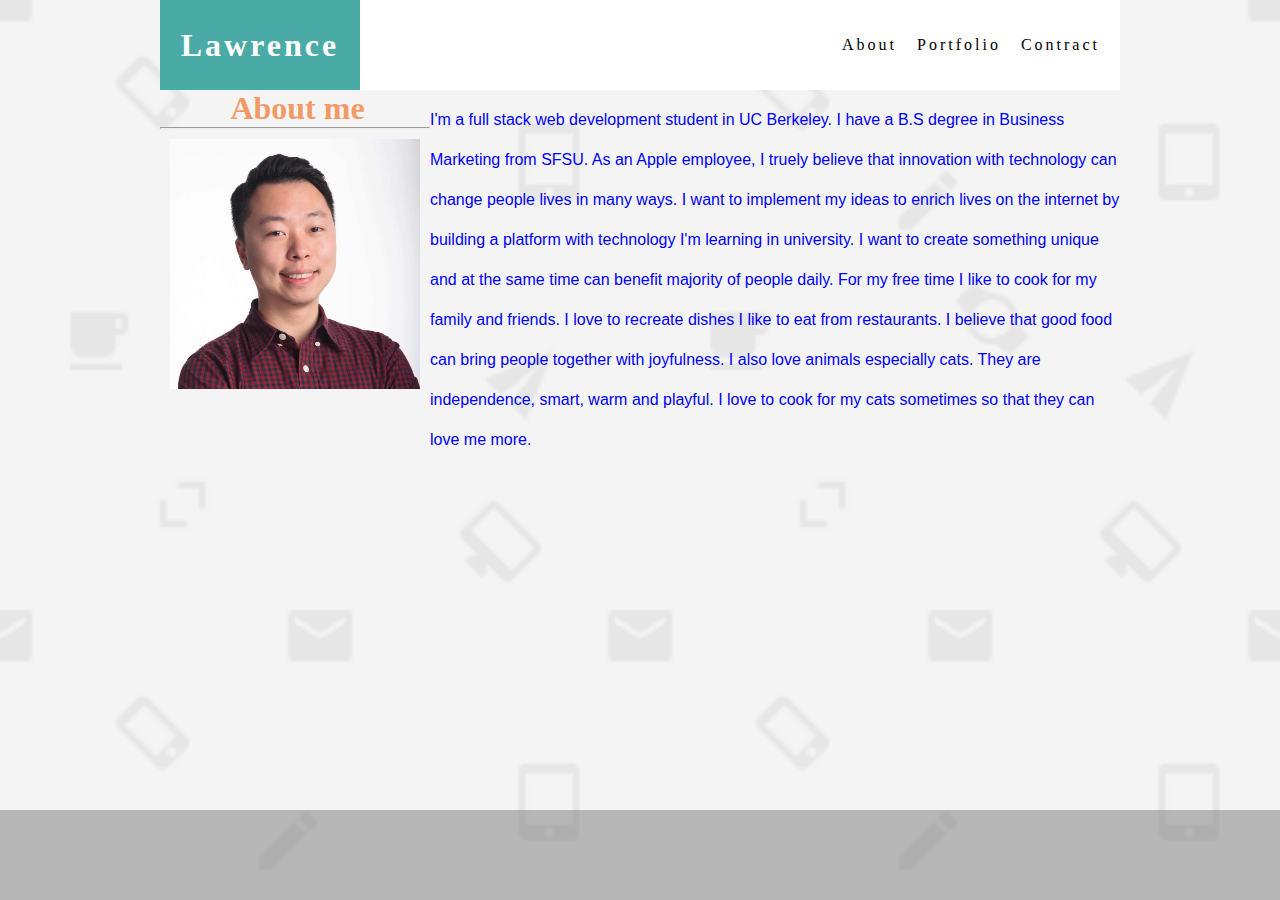
<file: About.html>
<!DOCTYPE html>
<html lang="en">

<head>
    <meta charset="UTF-8">
    <meta name="viewport" content="width=device-width, initial-scale=1.0">
    <meta http-equiv="X-UA-Compatible" content="ie=edge">

    <link rel="stylesheet" href="./assets/css/style.css">

    <link href="https://fonts.googleapis.com/css?family=Source+Sans+Pro&display=swap" rel="stylesheet">


    <title>Profile</title>

</head>

<body>
    <div class="header">
        <div class="container1">
            <div class="heading">
                <h1 class="name"> Lawrence</h1>
            </div>
            <div class="nav-link-container">
                <a class="nav-link" href="about.html">About</a>
                <a class="nav-link" href="portfoli.html">Portfolio</a>
                <a class="nav-link" href="contact.html">Contract</a>
            </div>
        </div>
    </div>


    <main>
        <div class="container">
            <div class="card-header">
                <h1 class="card-header-text">About me</h1>
                <hr>
                <img src="assets/images/31766154_10156163788243820_3833848388646862848_n.jpg">
            </div>
            <div>
                <p class="card-text">I'm a full stack web development student in UC Berkeley. I have a B.S degree in
                    Business
                    Marketing from SFSU. As an Apple employee, I truely believe that innovation with technology can
                    change
                    people lives in many ways.
                    I want to implement my ideas to enrich lives on the internet by building a platform with technology
                    I'm
                    learning in university. I want to
                    create something unique and at the same time can benefit majority of people daily.
                    For my free time I like to cook for my family and friends. I love to recreate dishes I like to eat
                    from
                    restaurants. I believe that
                    good food can bring people together with joyfulness. I also love animals especially cats. They are
                    independence, smart, warm and playful.
                    I love to cook for my cats sometimes so that they can love me more.
                </p>
            </div>
        </div>
    </main>

    <footer></footer>
</body>


</html>
</file>
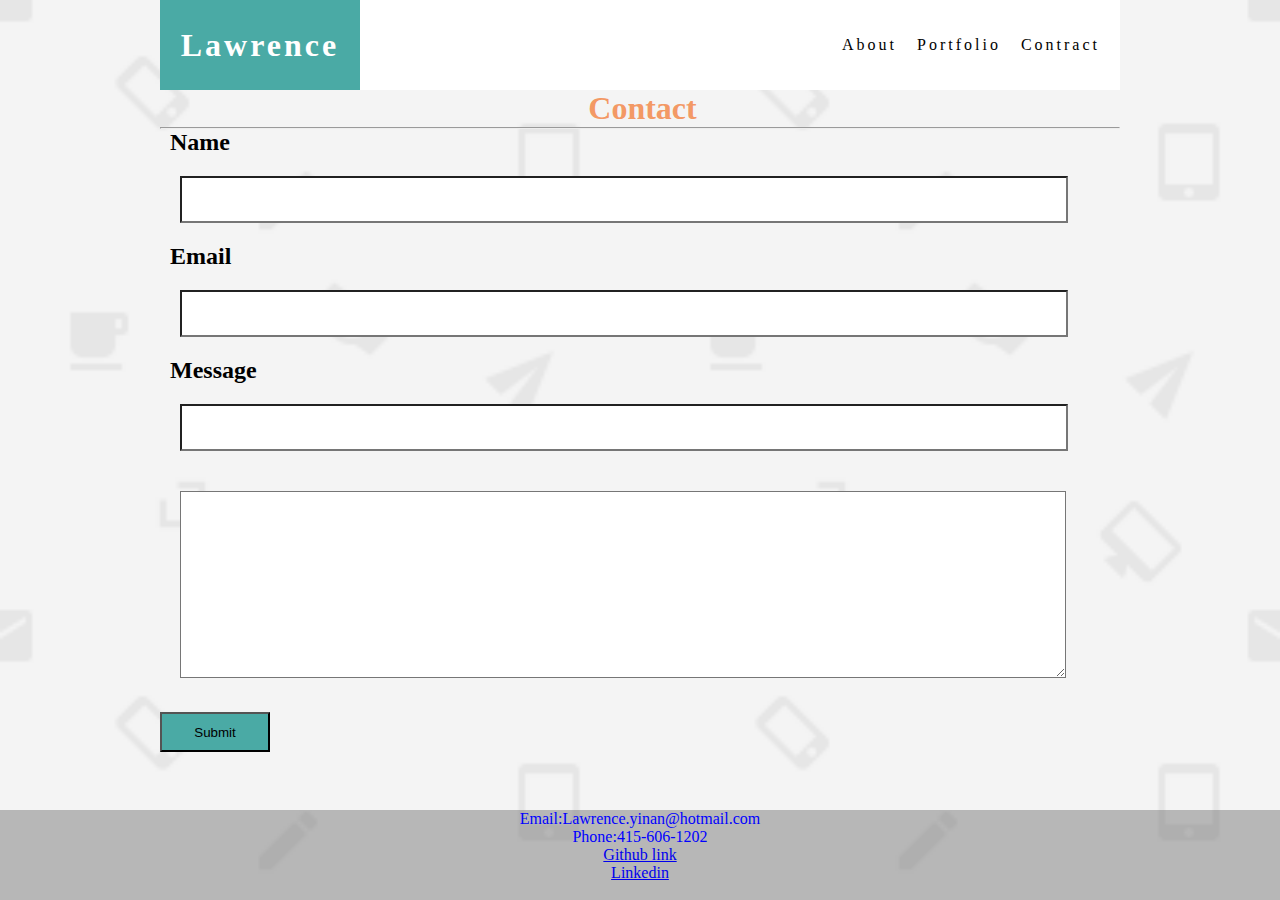
<file: contact.html>
<!DOCTYPE html>
<html lang="en">

<head>
    <meta charset="UTF-8">
    <meta name="viewport" content="width=device-width, initial-scale=1.0">
    <meta http-equiv="X-UA-Compatible" content="ie=edge">

    <link rel="stylesheet" href="./assets/css/style.css">

    <title>Contact</title>

</head>

<body>
    <div class="header">
        <div class="container1">
            <div class="heading">
                <h1 class="name"> Lawrence</h1>
            </div>
            <div class="nav-link-container">
                <a class="nav-link" href="about.html">About</a>
                <a class="nav-link" href="portfoli.html">Portfolio</a>
                <a class="nav-link" href="contact.html">Contract</a>
            </div>
        </div>
    </div>
    <main>
        <div class="container">
            <div class="card-header">
                <h1 class="card-header-text">Contact</h1>
                <hr>
                <div class="form">
                    <h2 class="card-info">Name</h2>
                    <input type="text" />
                    <h2 class="card-info">Email</h2>
                    <input type="text" />
                    <h2 class="card-info">Message</h2>
                    <input type="text" />
                    <textarea rows="8" cols="95" form="usrform"></textarea>
                    <button type="submit">Submit</button>
                </div>


            </div>
        </div>
    </main>

    <footer>
        <div class="cinfo">
            <p>Email:Lawrence.yinan@hotmail.com</p>
            <p>Phone:415-606-1202</p>
            <a class="G" href="https://github.com/LarryYuki">Github link</a>
            <a class="L" href="https://www.linkedin.com/in/lawrence-nan-2133a767">Linkedin</a>
        </div>
    </footer>
</body>


</html>
</file>
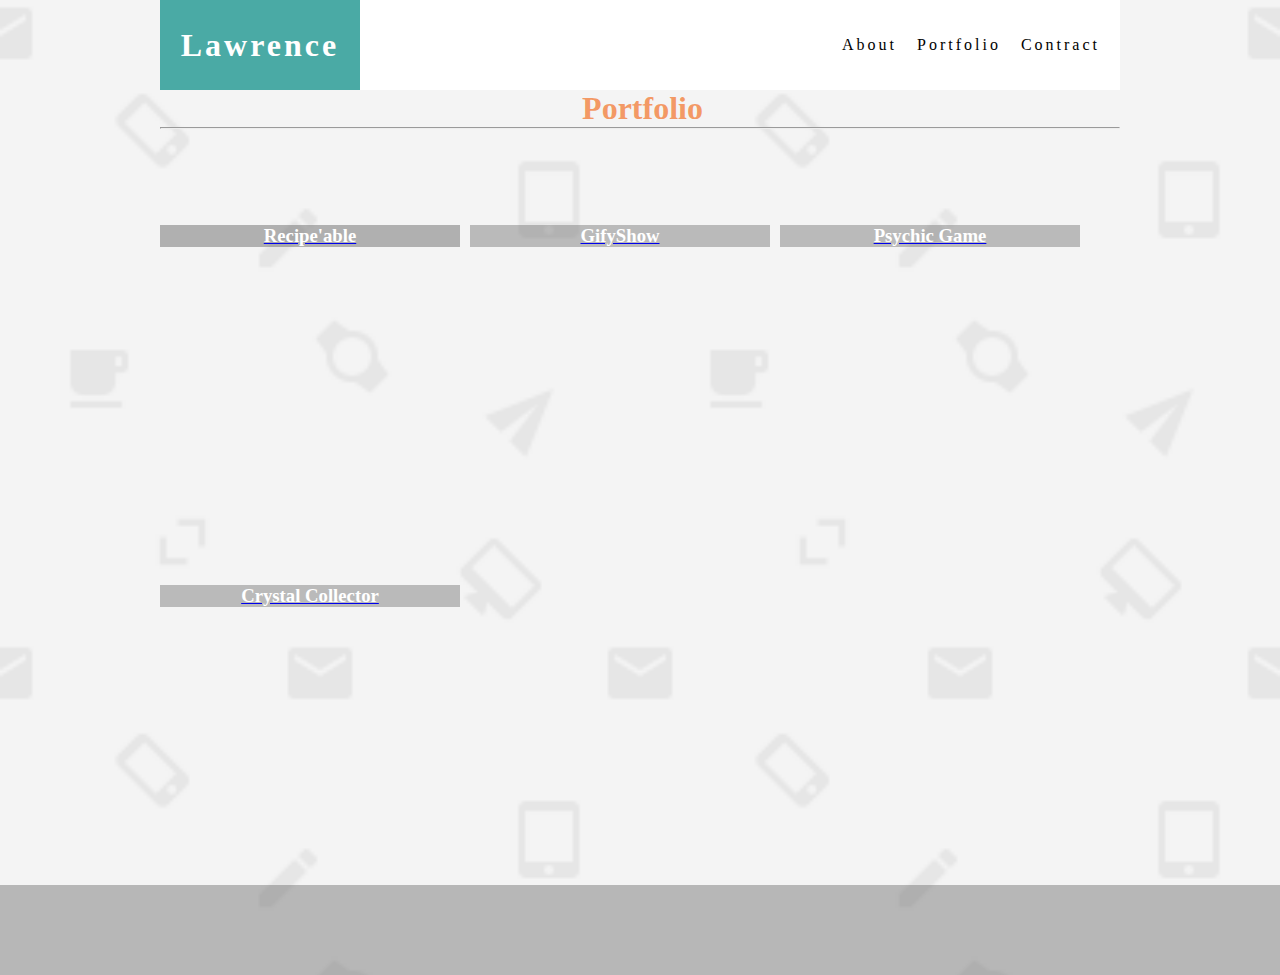
<file: portfoli.html>
<!DOCTYPE html>
<html lang="en">

<head>
    <meta charset="UTF-8">
    <meta name="viewport" content="width=device-width, initial-scale=1.0">
    <meta http-equiv="X-UA-Compatible" content="ie=edge">
    <link rel="stylesheet" href="./assets/css/style.css">

    <title>Portfolio</title>

</head>

<body>
    <div class="header">
        <div class="container1">
            <div class="heading">
                <h1 class="name"> Lawrence</h1>
            </div>
            <div class="nav-link-container">
                <a class="nav-link" href="about.html">About</a>
                <a class="nav-link" href="portfoli.html">Portfolio</a>
                <a class="nav-link" href="contact.html">Contract</a>
            </div>
        </div>
    </div>

    <div class="container">
        <div class="card-header">
            <h1 class="card-header-text">Portfolio</h1>
            <hr>
            <br>
            <br>
            <section class="boxes">
                <div class="box1">
                    <div class="textbox">
                        <a href="https://awwmicky.github.io/project-1234/">
                            <h3>Recipe'able</h3>

                        </a>
                    </div>
                </div>
                <div class="box2">
                    <div class="textbox1">
                        <a href="https://larryyuki.github.io/GifFunnyShow/">
                            <h3>GifyShow</h3>
                        </a>

                    </div>
                </div>

                <div class="box3">
                    <div class="textbox2">
                        <a href="https://larryyuki.github.io/Psychic-Game/">
                            <h3>Psychic Game<h3>
                        </a>
                    </div>
                </div>
                <div class="box4">
                    <div class="textbox3">
                        <a href="https://larryyuki.github.io/unit-4-game/">
                            <h3>Crystal Collector<h3>
                        </a>
                    </div>
                </div>
            </section>
        </div>

    </div>


    </div>

    <footer></footer>
</body>



</html>
</file>
<file: assets/css/style.css>
* {
    margin: 0;
}

main {
    height: 80vh;
    position: relative
}

body {
    background-size: cover;
    background-position: center;
    background-repeat: no-repeat;
    background-image: url("../images/email-pattern.png");
}

.nav-link-container {
    display: table;
    float: right;
    margin-right: 20px;
    height: 10vh;
}

.nav-link {
    display: table-cell;
    vertical-align: middle;
    text-decoration: none;
    color: black;
}

nav-link:hover {
    transform: translate(-2px, -4px);
    text-shadow: 2px 2px 2px black;
}

nav-link {
    display: inline-block;
    font-size: 1, 25rem;
    transition: all 0.15s ease-in;
}

.nav-link:not(:last-child) {
    padding-right: 20px;
}

.name {
    color: white;
    display: table-cell;
    text-align: center;
    vertical-align: middle;
    width: 200px;
    padding-top: 30px;
    padding-bottom: 30px;

}

.heading {
    display: flex;
    float: left;
    align-items: center;
    justify-content: space-around;
    height: 10vh;
    width: 200px;
    background-color: #4aaaa5;
}

header,
.container1 {
    background-color: #fff;
    display: flex;
    flex-flow: wrap;
    justify-content: space-between;
    position: relative;
    max-width: 960px;
    height: 100%;
    margin: 0 auto;

}


.name,
.nav-link {
    letter-spacing: 3px;
}



.container {
    /* position: absolute;
    height: 70vh;
    width: 960px;
    background-color: #ffffff;
    top: 50%;
    left: 50%;
    transform: translate(-50%, -50%);
    box-shadow: 3px 3px 3px rgba(0, 0, 0, 0, 5); */

    display: flex;
    justify-content: center;
    max-width: 960px;
    min-height: 80vh;
    margin: 0 auto;
}


.card-header-text {
    display: table-cell;
    color: rgba(243, 144, 87, 0.904);
    vertical-align: middle;
    text-align: center;
    padding-left: 5px;

}


footer {
    background-color: #6666666e;
    width: 100%;
    margin-top: 0 auto;
    height: 10vh;
}

img {
    height: 250px;
    width: 200x;
    float: left;
    padding: 10px;
}

.card-text {
    font-family: 'Arial', 'Helvetica Neue', Helvetica, sans-serif;
    padding-top: 10px;
    text-align: inherit;
    line-height: 40px;
}

p {
    color: #777777;
}

input {
    background-color: lightblue;
    text-emphasis-color: rgb(250, 247, 247);
    width: 99%;
    height: 99%;
    font-size: 1.25rem;
}

textarea {
    background-color: lightblue;
    text-emphasis-color: rgb(250, 247, 247);
}

.card-header {
    border: #dddddd;
}

h1 {
    font-family: 'Georgia', Times, Times New Roman, serif;
}


.card-info {
    padding-left: 10px;
}

.boxes {
    display: flex;
    flex-wrap: wrap;
    max-width: 960px;
    min-height: 80vh;
    margin: auto;

}

.box1 {
    height: 250px;
    width: 300px;
    /* float: left; */
    background-image: url("https://static01.nyt.com/images/2017/09/27/dining/27INSTAPOT1/27INSTAPOT1-superJumbo.jpg");
    background-size: cover;
    margin-right: 10px;
}

.textbox {
    background-color: #6666667a;
    text-align: center;
    margin-bottom: 5px;
    transform: translate(0%, 60px);
    color: #ffffff;

}


.box2 {
    height: 250px;
    width: 300px;
    float: left;
    background-image: url("https://coleandmarmalade.com/wp-content/uploads/2019/06/cat-4262034_1280-e1561555501321.jpg");
    background-size: cover;
    margin-right: 10px;
}

.textbox1 {
    background-color: #66666667;
    text-align: center;
    margin-bottom: 5px;
    transform: translate(0%, 60px);
    color: #ffffff;
}



.box3 {
    height: 250px;
    width: 300px;
    /* float: left; */
    background-image: url("https://i.stack.imgur.com/Z5pbI.png");
    background-size: cover;
    margin-right: 10px;
}

.textbox2 {
    background-color: #66666667;
    text-align: center;
    margin-bottom: 5px;
    transform: translate(0%, 60px);
    color: #ffffff;
}


.box4 {
    height: 250px;
    width: 300px;
    /* float: left; */
    background-image: url("https://retrostylegames.com/img/2019/06/2d-Illustration-Game-Background-Garden-Bench.jpg");
    background-size: cover;
    /* margin-right: 10px; */
}

.textbox3 {
    background-color: #66666667;
    text-align: center;
    margin-bottom: 5px;
    transform: translate(0%, 60px);
    color: #ffffff;
}


.G,
.L,
p,
.card-header-text {
    display: flex;
    justify-content: center;
}

p {
    color: blue;
}

h3 {
    color: white;
}

@media screen and (max-width:520px) {

    .container1,
    .container {
        display: flex;
        flex-flow: column;
        align-items: center;
    }

    img {
        float: none;
        width: 300px;
        margin: 0;
    }
}

@media screen and (max-width: 390px) {
    body {
        min-height: 75vh;
    }
}

input {
    background-color: white;
    text-emphasis-color: rgb(250, 247, 247);
    width: 90%;
    height: 99%;
    font-size: 1.25rem;
    padding: 10px;
    margin: 20px;
}

textarea {
    background-color: white;
    text-emphasis-color: rgb(250, 247, 247);
    height: 165px;
    width: 90%;
    padding: 10px;
    margin: 20px;
}

button {
    background: #4aaaa5;
    margin-top: 10px;
    height: 40px;
    width: 110px;
}
</file>
